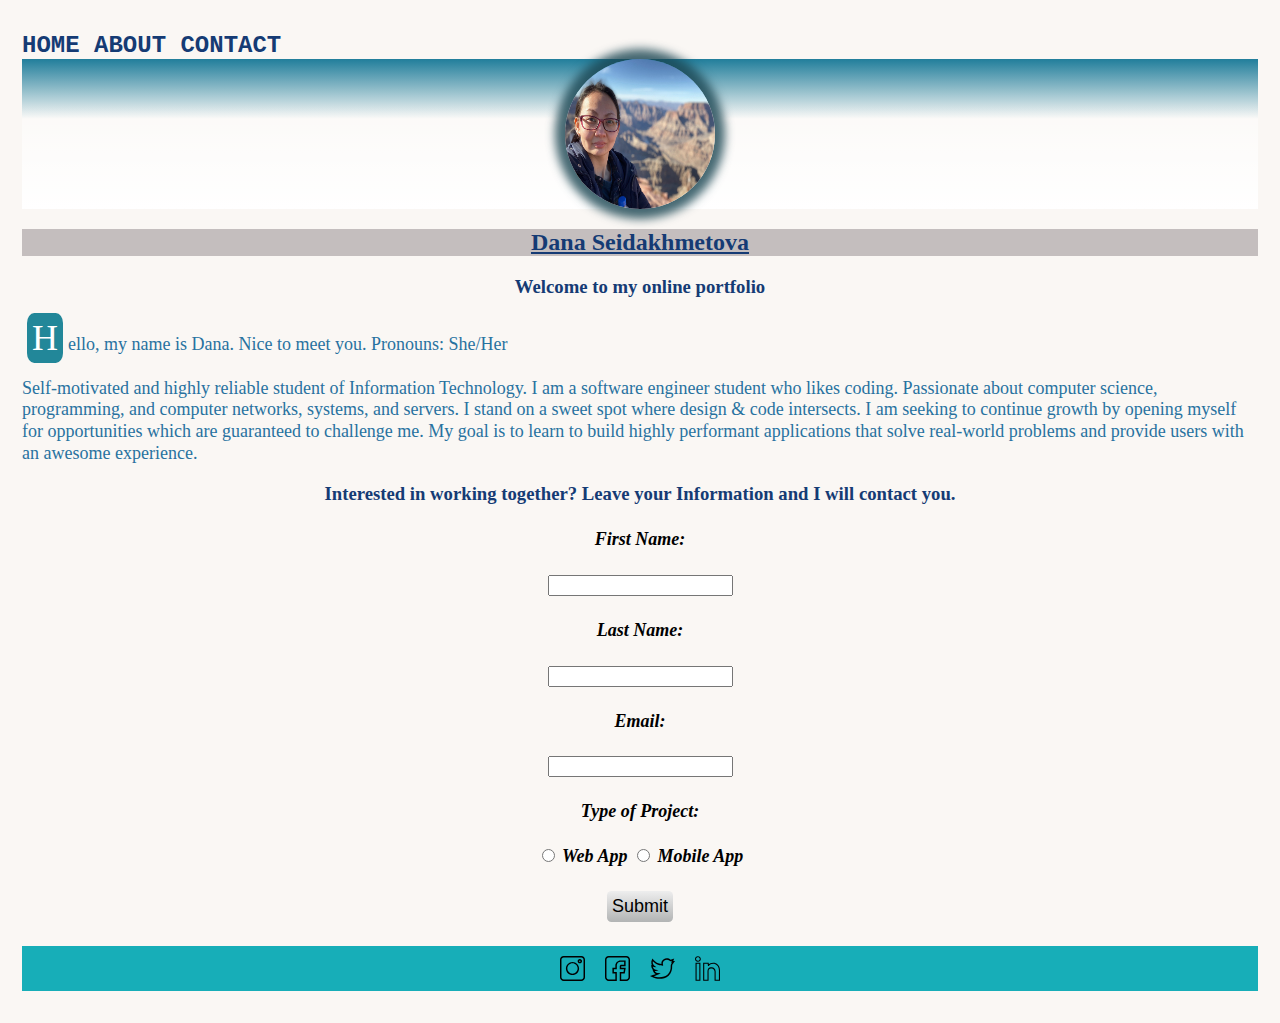
<file: index.html>
<!DOCTYPE html>
<html>

<head>
    <link rel=" stylesheet" type=" text/css" href="css/style.css">
    <title>Dana Seidakhmetova</title>
</head>

<body>
    <!--navbar-->
    <nav>
        <a href="index.html" class="nav">HOME </a>
        <a href="pages/about.html" class="nav">ABOUT </a>
        <a href="#footer" class="nav">CONTACT</a>
    </nav>
    <div class="image">
        <!-- profile photo-->
        <img class="logo" src="images/Image from iOS.jpg" alt="profile photo">
    </div>
    <h2>
        Dana Seidakhmetova
    </h2>
    <h3>
        Welcome to my online portfolio
    </h3>
    <div>
        <p class="first-letter">
            Hello, my name is Dana. Nice to meet you.
            Pronouns: She/Her
        </p>
        <p>
            Self-motivated and highly reliable student of Information Technology.
            I am a software engineer student who likes coding.
            Passionate about computer science, programming,
            and computer networks, systems, and servers.
            I stand on a sweet spot where design & code intersects.
            I am seeking to continue growth by opening myself for opportunities which are guaranteed to challenge me.
            My goal is to learn to build highly performant applications that solve real-world problems and provide users
            with an awesome experience.
        </p>
    </div>
    <h3>Interested in working together? Leave your Information and I will contact you.</h3>
    <form>
        <h4>First Name:</h4>
        <input type="text" name="firstname"><br>
        <h4>Last Name: </h4>
        <input type="text" name="lastname"><br>
        <h4>Email: </h4>
        <input type="text" name="email"><br>
        <h4>Type of Project: </h4>
        <input type="radio" name="gender" value="web"> Web App
        <input type="radio" name="gender" value="mobile"> Mobile App
        <h4> <input type="button" name="submit" value="Submit"></h4>
    </form>
    <!--footer-->
    <div id="footer" class="social-media-contact">
        <a href="" class="instagram" target="_blank"></a>
        <a href="" class="facebook" target="_blank"></a>
        <a href="" class="twitter" target="_blank"></a>
        <a href="https://www.linkedin.com/in/dana-seidakhmetova-b90842173/" class="linkedin" target="_blank"></a>
    </div>
</body>

</html>
</file>
<file: css/style.css>
body {
    margin: 30px 20px;
    padding: 2px;
    background-color: rgb(250, 247, 244);
}

h2 {
    background-color: rgb(196, 190, 190);
    text-decoration: underline;
}

h2,
h3 {
    color: #153b74;
    font-family: Georgia, 'Times New Roman', Times, serif;
    text-align: center;
}

p {
    color: #2872a0;
    line-height: 1.2;
    font-size: large;
}

form {
    margin: 0 auto;
    display: block;
    text-align: center;
    font-style: italic;
    font-size: 18px;
    font-weight: bold;
}

input[type=button] {
    color: black;
    padding: 5px;
    outline: none;
    background: linear-gradient(#eee, #b2b4b4);
    border-radius: .25em;
    cursor: pointer;
    border: 0;
    font-size: inherit;
    margin: 0 auto;
    display: block;
}

ul {
    font-size: large;
}

div {
    position: relative;
}

.social-media-contact {
    display: flex;
    bottom: 0;
    width: 100%;
    justify-content: center;
    background: #17aeb8;
}

.nav {
    color: #153b74;
    font-size: 24px;
    font-weight: bold;
    font-family: 'Courier New', Courier, monospace;
    text-decoration: none;
}

.image {
    background: linear-gradient(#217e9b, transparent 40%),
        linear-gradient(0deg, #fff, transparent);
    justify-content: center;
    display: flex;
}


.logo {
    width: 150px;
    height: 150px;
    box-shadow: 0px 0px 10px 10px #184350cc;
    border-radius: 50%;
}

.styled-table {
    margin: 35px 0;
    font-size: 1.2em;
    font-family: sans-serif;
    min-width: 400px;
    box-shadow: 0 0 20px rgba(0, 0, 0, 0.15);
}

.styled-table tr {
    color: #020202;
    text-align: center;
}

#linkedin {
    font-family: 'Franklin Gothic Medium', 'Arial Narrow', Arial, sans-serif;
    text-decoration: underline;
}


/* this makes the image bigger when the mouse is over the image */
.logo:hover {
    transform: scale(1.1);
}

.first-letter:first-letter {
    font-size: 2em;
    background: rgb(34, 135, 153);
    color: white;
    margin: auto 5px;
    border-radius: 20%;
    padding: 5px;
    line-height: 1.2;
}

input[type=button]:hover {
    box-shadow:
        inset 0 0 0 1px rgba(0, 0, 0, 0.2),
        0 .08em .24em rgba(0, 0, 0, 0.3);
}

input[type=text]:focus {
    background-color: rgb(204, 198, 198);
    color: black;
    transition: 2s;
}

.social-media-contact a::after {
    margin: 10px;
    display: inline-block;
    width: 25px;
    height: 25px;
    border-radius: 50%;
}

.instagram::after {
    content: url(../images/instagram.svg);
}

.facebook::after {
    content: url(../images/facebook.svg);
}

.twitter::after {
    content: url(../images/twitter.svg);
}

.linkedin::after {
    content: url(../images/linkedin.svg);
}
</file>
